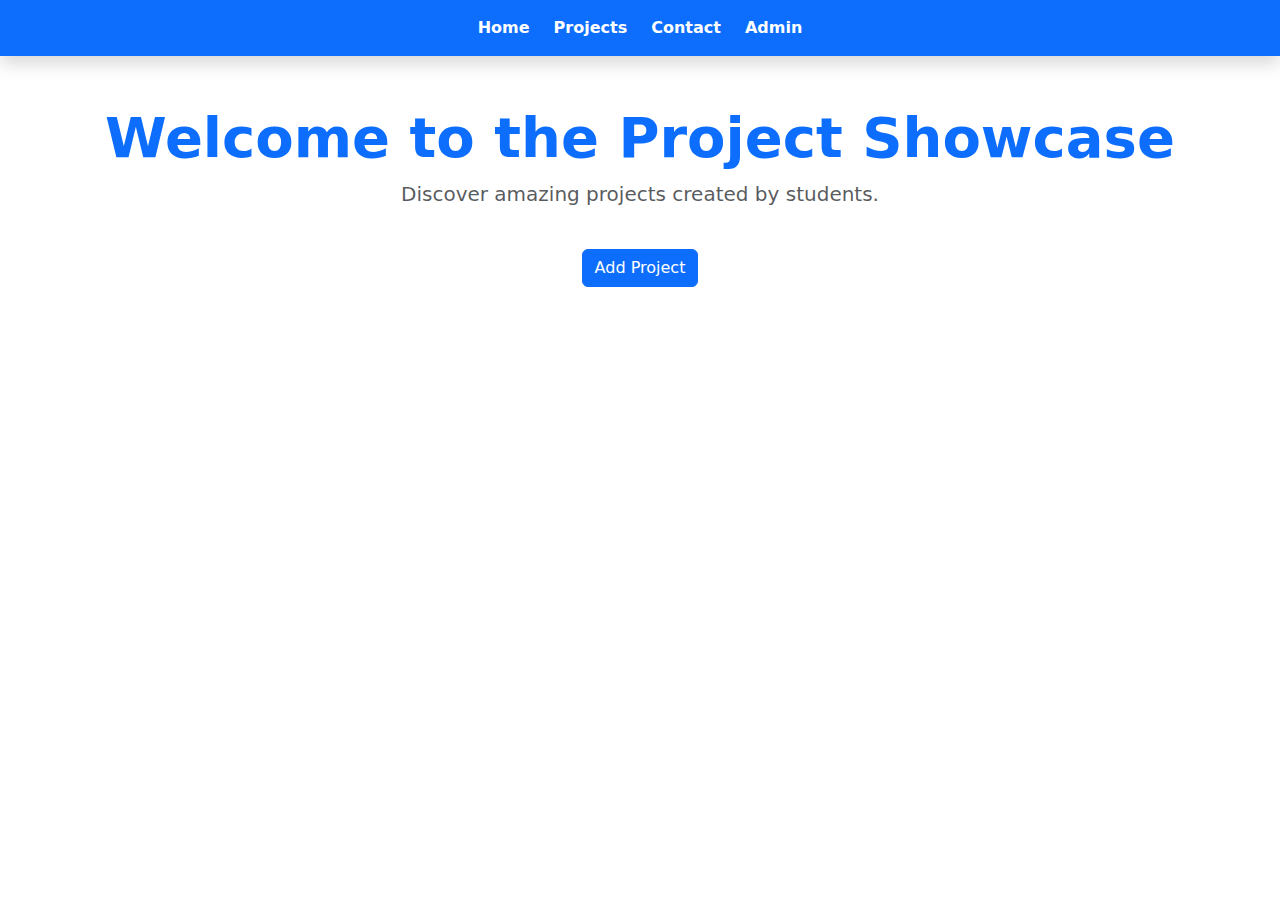
<file: html/index.html>
<!DOCTYPE html>
<html lang="en">
<head>
  <meta charset="UTF-8" />
  <meta name="viewport" content="width=device-width, initial-scale=1.0" />
  <title>Home</title>
  <link
    href="https://cdn.jsdelivr.net/npm/bootstrap@5.3.0-alpha3/dist/css/bootstrap.min.css"
    rel="stylesheet"
  />
</head>
<body>
  <header class="bg-primary text-white py-3 sticky-top shadow">
    <nav class="container d-flex justify-content-center gap-4">
      <a href="index.html" class="text-white text-decoration-none fw-bold">Home</a>
      <a href="projects.html" class="text-white text-decoration-none fw-bold">Projects</a>
      <a href="contact.html" class="text-white text-decoration-none fw-bold">Contact</a>
      <a href="admin.html" class="text-white text-decoration-none fw-bold">Admin</a>
    </nav>
  </header>

  <main class="container text-center py-5">
    <h1 class="display-4 text-primary fw-bold">Welcome to the Project Showcase</h1>
    <p class="lead text-muted">Discover amazing projects created by students.</p>
    <button id="addProjectBtn" class="btn btn-primary mt-4">Add Project</button>

    <!-- Add Project Form -->
    <div id="projectForm" class="mt-4" style="display: none">
        <input type="text" id="projectName" class="form-control mb-2" placeholder="Project Name" />
        <textarea id="projectDescription" class="form-control mb-2" placeholder="Project Description"></textarea>
        <input type="url" id="githubRepo" class="form-control mb-2" placeholder="GitHub Repository URL" />
    
        <label for="projectAudio" class="form-label">Upload Audio</label>
        <input type="file" id="projectAudio" class="form-control mb-2" accept="audio/*" />
    
        <label for="projectDocument" class="form-label">Upload Document</label>
        <input type="file" id="projectDocument" class="form-control mb-2" accept=".pdf,.doc,.docx" />
    
        <label for="projectVideo" class="form-label">Upload Video</label>
        <input type="file" id="projectVideo" class="form-control mb-2" accept="video/*" />
    
        <button id="submitProjectBtn" class="btn btn-success">Submit Project</button>
    </div>
  </main>
  
  <script>
    document.getElementById("addProjectBtn").addEventListener("click", function () {
      document.getElementById("projectForm").style.display = "block";
    });

    document.getElementById("submitProjectBtn").addEventListener("click", function (event) {
      event.preventDefault();
  
      // Get form inputs
      const projectName = document.getElementById("projectName").value.trim();
      const projectDescription = document.getElementById("projectDescription").value.trim();
      const githubRepo = document.getElementById("githubRepo").value.trim();
      const projectAudio = document.getElementById("projectAudio").files.length > 0;
      const projectDocument = document.getElementById("projectDocument").files.length > 0;
      const projectVideo = document.getElementById("projectVideo").files.length > 0;
  
      // Validation checks
      if (!projectName) {
        alert("Project Name is required.");
        return;
      }
  
      if (!projectDescription) {
        alert("Project Description is required.");
        return;
      }
  
      if (!githubRepo && !projectAudio && !projectDocument && !projectVideo) {
        alert("You must upload at least one of the following: GitHub repository, audio, document, or video.");
        return;
      }
  
      // Save project details
      const projects = JSON.parse(localStorage.getItem("projects")) || [];
      projects.push({
        projectName,
        projectDescription,
        githubRepo,
        projectAudio: projectAudio ? document.getElementById("projectAudio").files[0].name : null,
        projectDocument: projectDocument ? document.getElementById("projectDocument").files[0].name : null,
        projectVideo: projectVideo ? document.getElementById("projectVideo").files[0].name : null,
      });
      localStorage.setItem("projects", JSON.stringify(projects));
  
      // Clear form fields
      document.getElementById("projectName").value = "";
      document.getElementById("projectDescription").value = "";
      document.getElementById("githubRepo").value = "";
      document.getElementById("projectAudio").value = "";
      document.getElementById("projectDocument").value = "";
      document.getElementById("projectVideo").value = "";
  
      // Hide the form
      document.getElementById("projectForm").style.display = "none";
  
      alert("Project added successfully! Check the Projects page.");
    });
  </script>
</body>
</html>
</file>
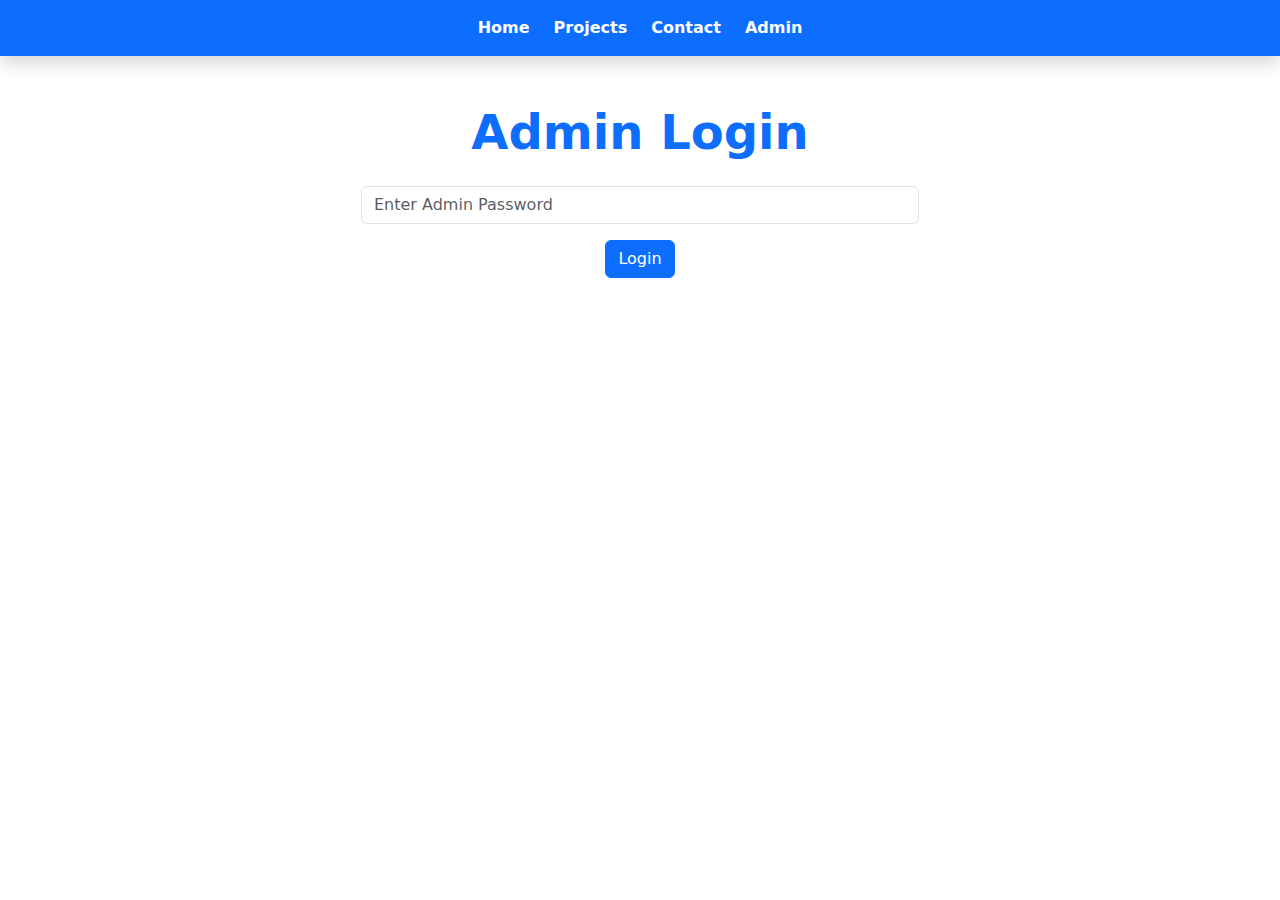
<file: html/admin.html>
<!DOCTYPE html>
<html lang="en">
<head>
  <meta charset="UTF-8" />
  <meta name="viewport" content="width=device-width, initial-scale=1.0" />
  <title>Admin Login</title>
  <link
    href="https://cdn.jsdelivr.net/npm/bootstrap@5.3.0-alpha3/dist/css/bootstrap.min.css"
    rel="stylesheet"
  />
</head>
<header class="bg-primary text-white py-3 sticky-top shadow">
    <nav class="container d-flex justify-content-center gap-4">
        <a href="index.html" class="text-white text-decoration-none fw-bold">Home</a>
        <a href="projects.html" class="text-white text-decoration-none fw-bold">Projects</a>
        <a href="contact.html" class="text-white text-decoration-none fw-bold">Contact</a>
        <a href="admin.html" class="text-white text-decoration-none fw-bold">Admin</a>
    </nav>
</header>

<body>
  <main class="container text-center py-5">
    <h1 class="display-5 text-primary fw-bold">Admin Login</h1>
    <form id="loginForm" class="w-50 mx-auto mt-4">
      <input type="password" id="adminPassword" class="form-control mb-3" placeholder="Enter Admin Password" />
      <button type="submit" class="btn btn-primary">Login</button>
    </form>
  </main>

  <script>
    document.getElementById("loginForm").addEventListener("submit", function (e) {
      e.preventDefault();
      const adminPassword = document.getElementById("adminPassword").value;

      // Hardcoded password check (replace with backend validation for production)
      if (adminPassword === "admin123") {
        localStorage.setItem("isAdmin", true); // Store admin login status
        alert("Login successful!");
        window.location.href = "projects.html"; // Redirect to Projects Page
      } else {
        alert("Invalid password.");
      }
    });
  </script>
</body>
</html>
</file>
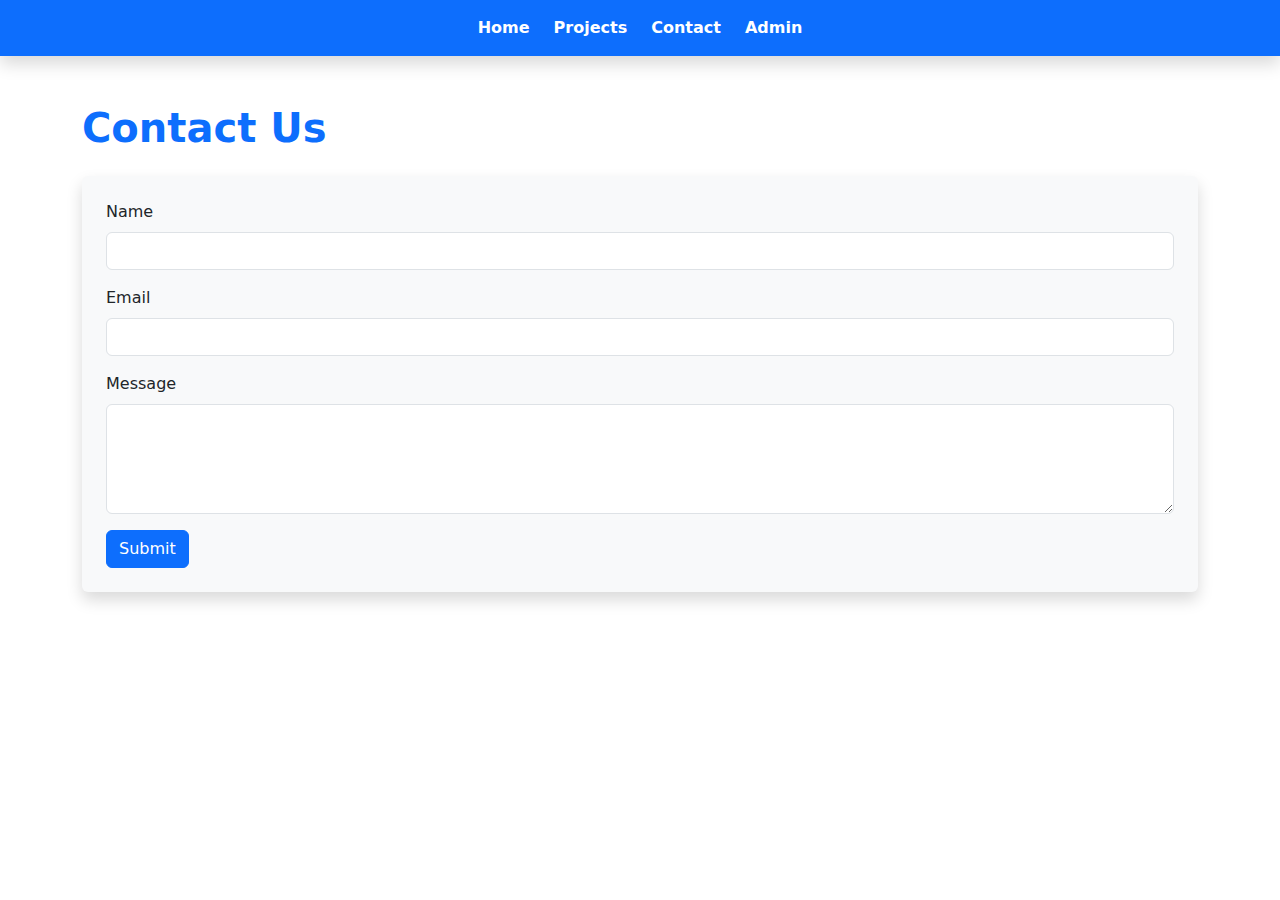
<file: html/contact.html>
<!DOCTYPE html>
<html lang="en">
<head>
    <meta charset="UTF-8">
    <meta name="viewport" content="width=device-width, initial-scale=1.0">
    <title>Contact</title>
    <link href="https://cdn.jsdelivr.net/npm/bootstrap@5.3.0-alpha3/dist/css/bootstrap.min.css" rel="stylesheet">
</head>
<body>

    <header class="bg-primary text-white py-3 sticky-top shadow">
        <nav class="container d-flex justify-content-center gap-4">
            <a href="index.html" class="text-white text-decoration-none fw-bold">Home</a>
            <a href="projects.html" class="text-white text-decoration-none fw-bold">Projects</a>
            <a href="contact.html" class="text-white text-decoration-none fw-bold">Contact</a>
            <a href="admin.html" class="text-white text-decoration-none fw-bold">Admin</a>
        </nav>
    </header>

    <main class="container py-5">
        <h1 class="text-primary fw-bold mb-4">Contact Us</h1>
        <form class="shadow p-4 rounded bg-light">
            <div class="mb-3">
                <label for="name" class="form-label">Name</label>
                <input type="text" id="name" class="form-control" required>
            </div>
            <div class="mb-3">
                <label for="email" class="form-label">Email</label>
                <input type="email" id="email" class="form-control" required>
            </div>
            <div class="mb-3">
                <label for="message" class="form-label">Message</label>
                <textarea id="message" class="form-control" rows="4" required></textarea>
            </div>
            <button type="submit" class="btn btn-primary">Submit</button>
        </form>
    </main>


    </footer>
</body>
</html>
</file>
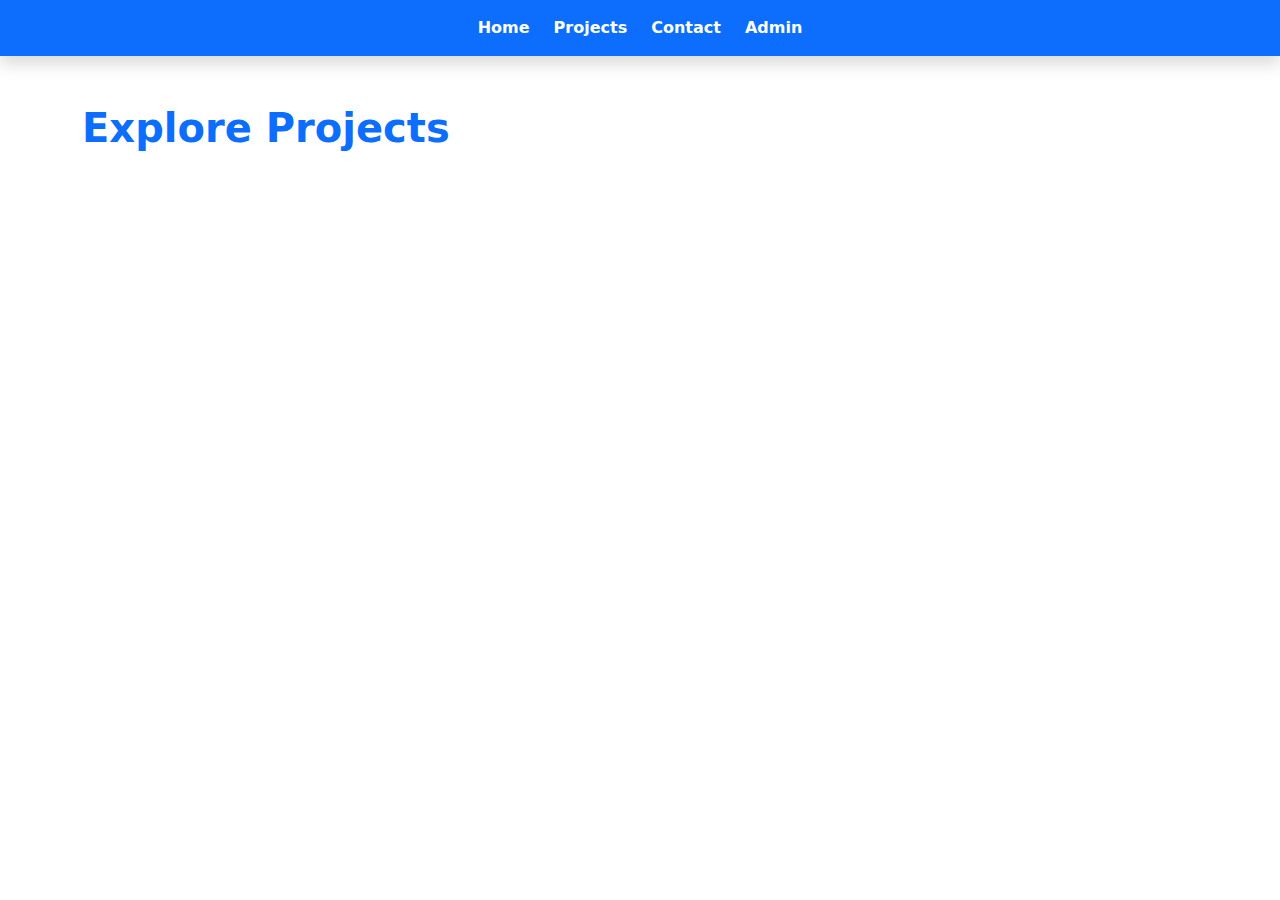
<file: html/projects.html>
<!DOCTYPE html>
<html lang="en">
<head>
  <meta charset="UTF-8" />
  <meta name="viewport" content="width=device-width, initial-scale=1.0" />
  <title>Projects</title>
  <link
    href="https://cdn.jsdelivr.net/npm/bootstrap@5.3.0-alpha3/dist/css/bootstrap.min.css"
    rel="stylesheet"
  />
</head>
<body>
  <header class="bg-primary text-white py-3 sticky-top shadow">
    <nav class="container d-flex justify-content-center gap-4">
      <a href="index.html" class="text-white text-decoration-none fw-bold">Home</a>
      <a href="projects.html" class="text-white text-decoration-none fw-bold">Projects</a>
      <a href="contact.html" class="text-white text-decoration-none fw-bold">Contact</a>
      <a href="admin.html" class="text-white text-decoration-none fw-bold">Admin</a>
    </nav>
  </header>

  <main class="container py-5">
    <h1 class="text-primary fw-bold mb-4">Explore Projects</h1>
    
    <!-- Admin Controls -->
    <div id="adminControls" class="mb-4" style="display: none;">
        <button id="clearProjectsBtn" class="btn btn-danger">Clear All Projects</button>
        <button id="logoutBtn" class="btn btn-secondary">Logout</button>
    </div>

    <!-- Projects Container -->
    <div class="row g-4" id="projectsContainer"></div>
  </main>

  <script>
    // Check admin status from localStorage
    const isAdmin = localStorage.getItem("isAdmin") === "true";
    const adminControls = document.getElementById("adminControls");

    // Show admin controls if authenticated
    if (isAdmin) {
      adminControls.style.display = "block";
    }

    // Fetch projects from localStorage
    const projects = JSON.parse(localStorage.getItem("projects")) || [];
    const projectsContainer = document.getElementById("projectsContainer");

    // Render projects dynamically
    projects.forEach((project, index) => {
      const projectCard = document.createElement("div");
      projectCard.className = "col-md-4";
      projectCard.innerHTML = `
        <div class="card shadow-sm">
          <div class="card-body">
            <h5 class="card-title">${project.projectName}</h5>
            <p class="card-text">${project.projectDescription}</p>
            <a href="${project.githubRepo}" class="btn btn-primary mb-2" target="_blank">GitHub Repository</a>
            ${project.projectAudio ? `<p><strong>Audio:</strong> ${project.projectAudio}</p>` : ""}
            ${project.projectDocument ? `<p><strong>Document:</strong> ${project.projectDocument}</p>` : ""}
            ${project.projectVideo ? `<p><strong>Video:</strong> ${project.projectVideo}</p>` : ""}
            ${
              isAdmin
                ? `<button class="btn btn-danger mt-2" onclick="removeProject(${index})">Remove</button>`
                : ""
            }
          </div>
        </div>
      `;
      projectsContainer.appendChild(projectCard);
    });

    // Admin-only project removal
    function removeProject(index) {
      if (!isAdmin) return;
      if (confirm("Are you sure you want to remove this project?")) {
        projects.splice(index, 1);
        localStorage.setItem("projects", JSON.stringify(projects));
        alert("Project removed successfully.");
        window.location.reload();
      }
    }

    // Clear all projects (admin-only)
    document.getElementById("clearProjectsBtn").addEventListener("click", () => {
      if (confirm("Are you sure you want to clear all projects?")) {
        localStorage.removeItem("projects");
        alert("All projects removed successfully.");
        window.location.reload();
      }
    });

    // Logout action
    document.getElementById("logoutBtn").addEventListener("click", () => {
      localStorage.removeItem("isAdmin");
      alert("Logged out successfully.");
      window.location.href = "index.html";
    });
  </script>
</body>
</html>
</file>
